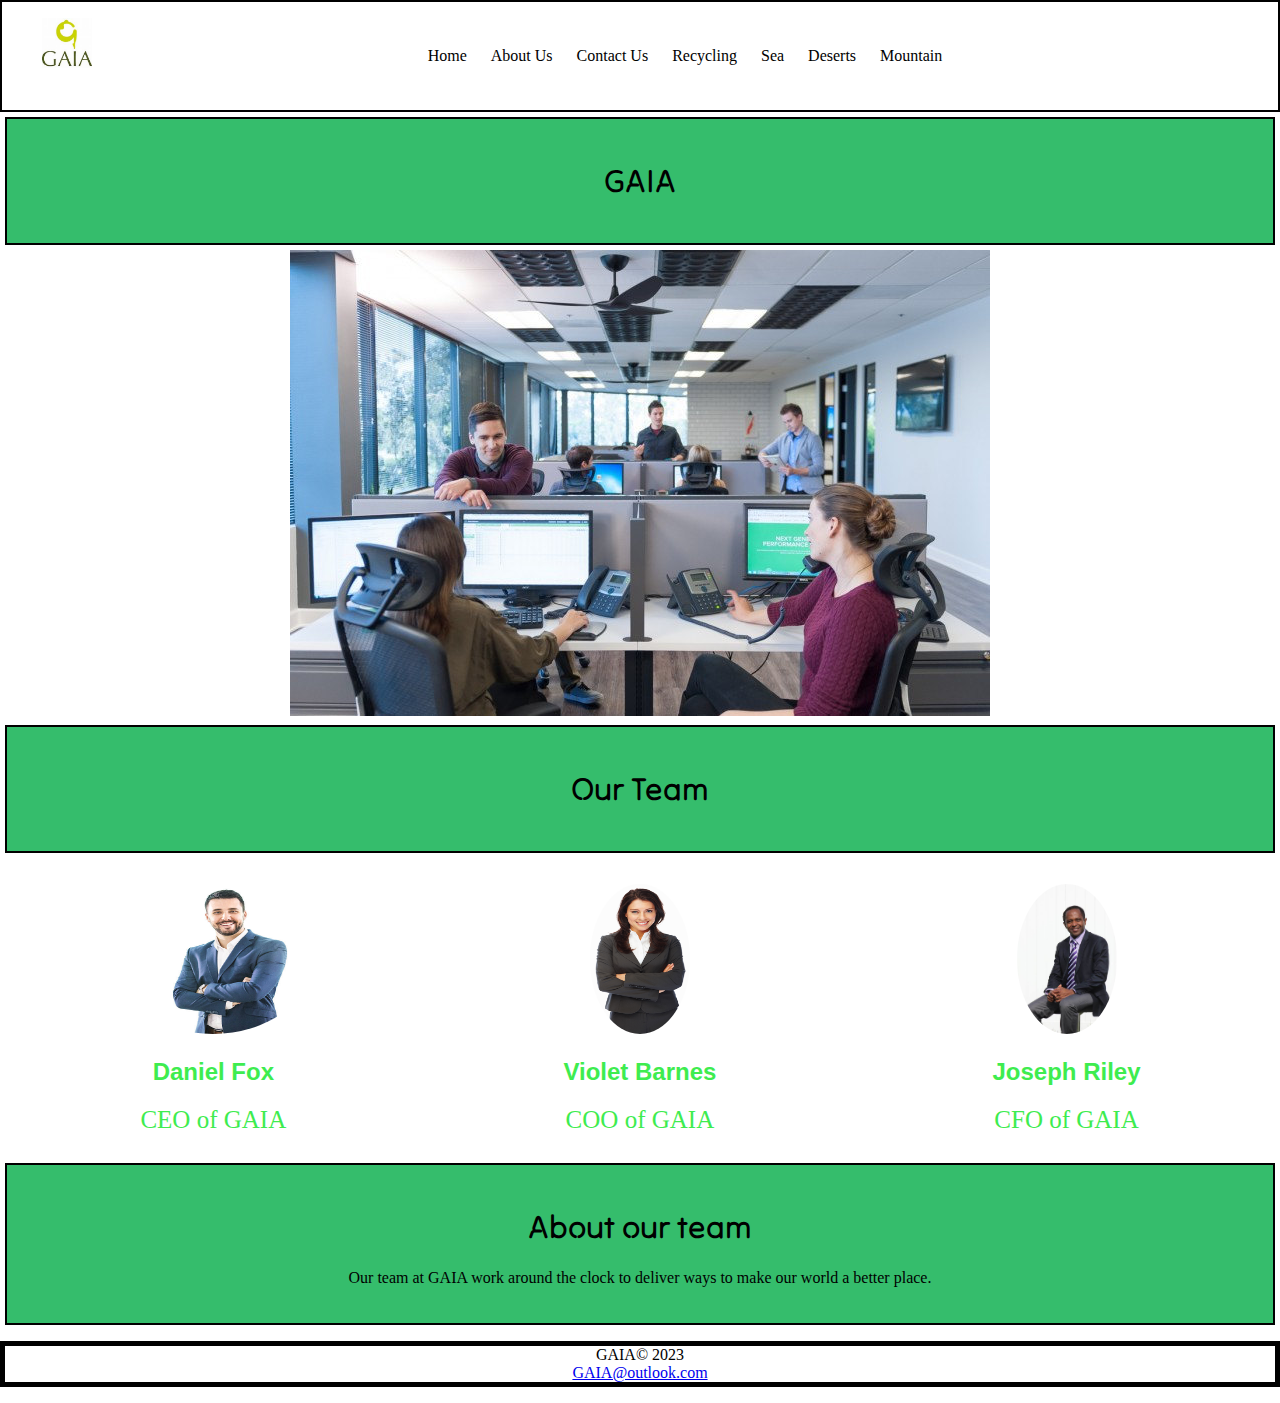
<file: index.html>
<!DOCTYPE html>
<html lang="en">
<head>


  <nav>

      <ul class="container">
        <img src="images/Gaia.jpg" class="Gaia"> 
        
        <li class="bar"><a href=index.html>Home</a></li>
        <li class="bar"><a href="about.html">About Us</a></li>
        <li class="bar"><a href="contact.html">Contact Us</a></li>
        <li class="bar"><a href="recycle.html">Recycling</a></li>
        <li class="bar"><a href="sea.html">Sea</a></li>
        <li class="bar"><a href="desert.html">Deserts</a></li>
        <li class="bar"><a href="mountain.html">Mountain</a></li>
      </ul>

    </nav>
  <link rel="preconnect" href="https://fonts.googleapis.com">
  <link rel="preconnect" href="https://fonts.gstatic.com" crossorigin>
  <link href="https://fonts.googleapis.com/css2?family=Tilt+Neon&display=swap" rel="stylesheet">
  <link href = "style.css">
  <meta charset="UTf-8">
  <meta http-equiv="X-UA-Compatible" content=IE=edge>
  <meta name="viewport" content="width=device-width initial-scale=1.0">
  

  <title>Home Page</title>
  <link href="style.css" rel="stylesheet" type="text/css" />

</head> 
  
    <body>
      <div class="bg-green">  <h1>GAIA</h1> </div>
      
     
      <div>
         <img src="images/office1.jpg" class="office1">
      </div>
      </head>
      <body>
<div class="bg-green">
      <h1>Our Team</h1>

</div>
      <div class="row">
        <div class="column">
<p><img src="images/Member 1.jpg" style="width:200px; height:150px;"class="CEO"></p>
<h2>Daniel Fox</h2>
<p1>CEO of GAIA</p1>
</div>
        
        <div class="column">
<p><img src="images/Member 2.jpg" style="width:100px; height:150px;"class="COO"></p>
       <h2> Violet Barnes </h2>
        <p2>COO of GAIA</p2>
        </div>
        
        <div class="column">
<p><img src="images/Member 3.jpg" style="width:100px; height:150px;" class="CFO"></p>
        <h2>Joseph Riley</h2>
            <p3>CFO of GAIA</p3>
        </div>
      </div>
        
        <div class="bg-green"> <h1>About our team</h1> 
   <p>Our team at GAIA work around the clock to deliver ways to make our world a better place.</p>
        </div>
      
<footer>
  <p> GAIA© 2023<BR> 
  <a href="GAIA@outlook.com">GAIA@outlook.com</a></p>
</footer>
  
  
</body>

</html>
</file>
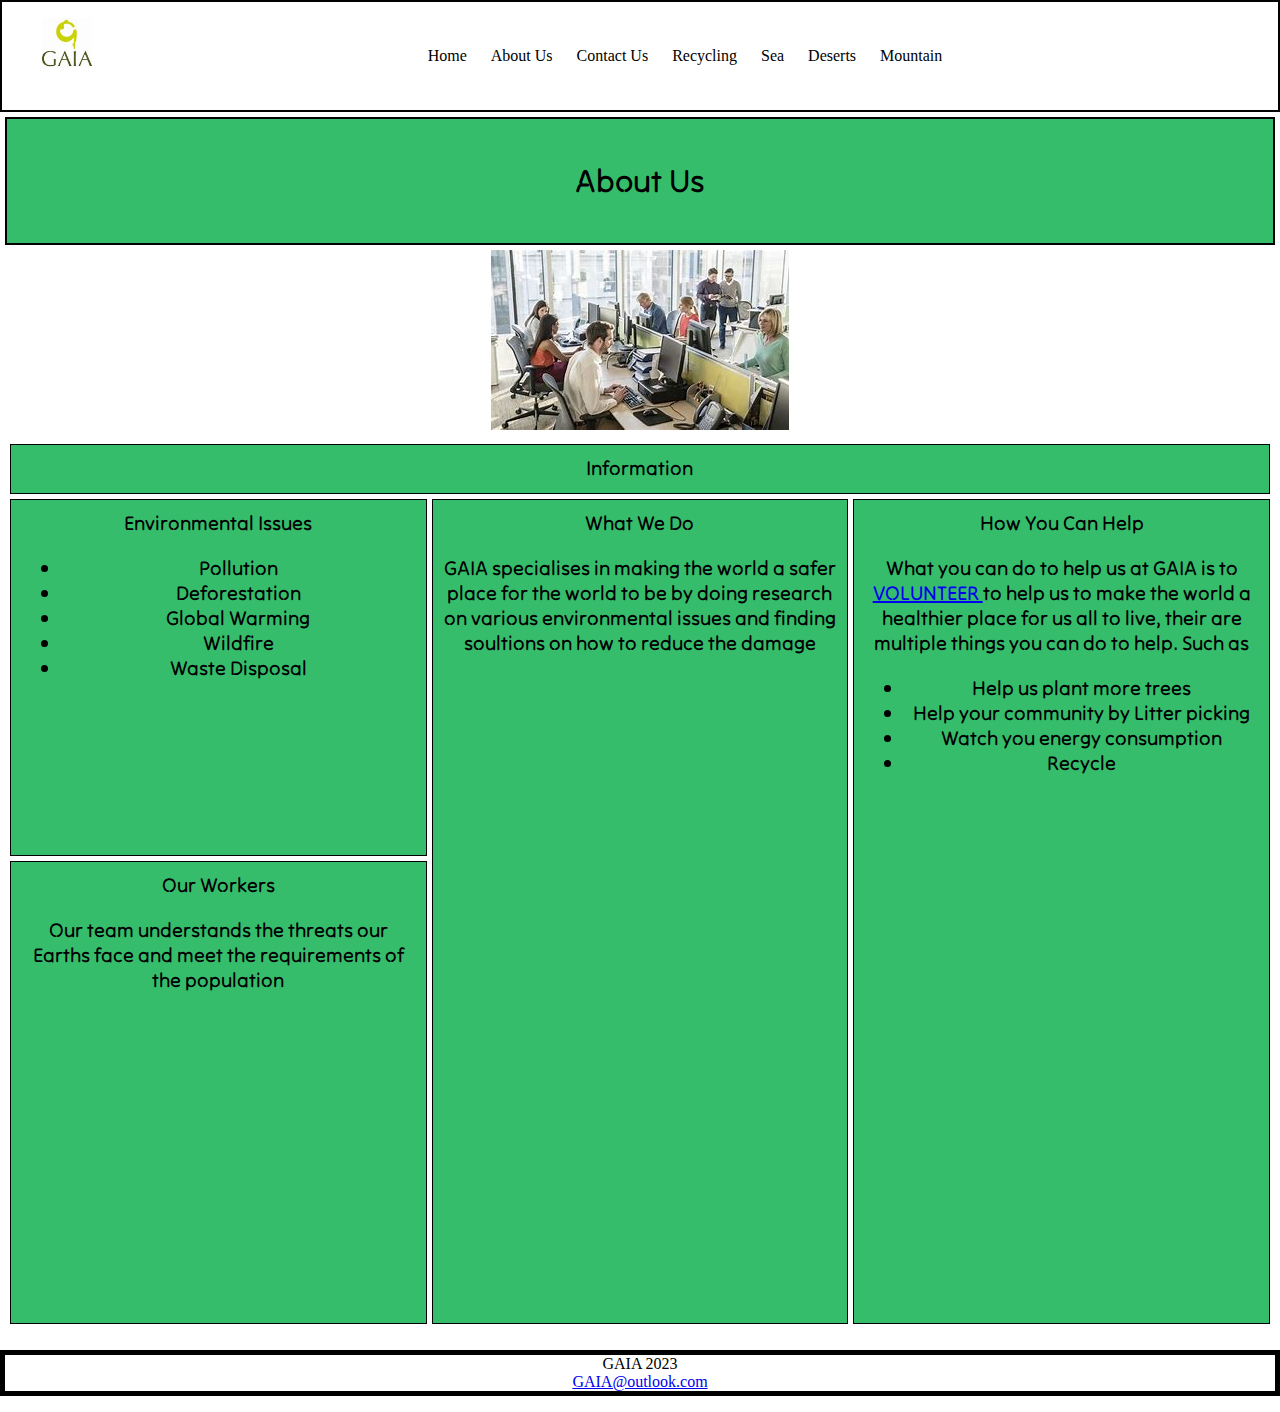
<file: about.html>
<!DOCTYPE html>
<html lang="en">
<head>
  
<nav>

<ul class="container">
<img src="images/Gaia.jpg" class="Gaia"> 

<li><a href=index.html>Home</a></li>

<li><a href="about.html">About Us</a></li>

<li><a href="contact.html">Contact Us</a></li>

<li><a href="recycle.html">Recycling</a></li>

<li><a href="sea.html">Sea</a></li>

<li><a href="desert.html">Deserts</a></li>

<li><a href="mountain.html">Mountain</a></li>

</ul>

</nav>
<link rel="preconnect" href="https://fonts.googleapis.com">
<link rel="preconnect" href="https://fonts.gstatic.com" crossorigin>
<link href="https://fonts.googleapis.com/css2?family=Tilt+Neon&display=swap" rel="stylesheet">

<meta charset="utf-8">
<meta http-equiv="X-UA-Compatible" content=IE=edge>
<meta name="viewport" content="width=device-width">
<title>About Us</title>
<link href="style.css" rel="stylesheet" type="text/css" />
</head> 
<body>

  <div class="bg-green">  <h1>About Us</h1> </div>

<div>
<img src="images/office2.jpg" class="office2">
</div>

      <div class="grid1">
        <div class="Information">Information</div>
        <div class="Environmental-Issues">Environmental Issues <ul>
          <li>Pollution</li>
          <li>Deforestation</li>
          <li>Global Warming</li>
          <li>Wildfire</li>
          <li>Waste Disposal</li>
        </ul></div>
         <div class="What-We-Do">What We Do <p>GAIA specialises in making the world a safer place for the world to be by doing research on various environmental issues and finding soultions on how to reduce the damage </p></div>
        <div class="How-You-Can-Help">How You Can Help <p>What you can do to help us at GAIA is to<a href="https://gaiahouse.co.uk/working-here/being-a-trustee/" href="Volunteer"> VOLUNTEER </a> to help us to make the world a healthier place for us all to live, their are multiple things you can do to help. Such as<ul>
<li>Help us plant more trees</li> 
<li>Help your community by Litter picking</li>
<li>Watch you energy consumption</li>         
<li>Recycle</li>  </ul> </p> </div>
        <div class="Our-Workers">Our Workers <p>Our team understands the threats our Earths face and meet the requirements of the population </p></div>
        </div>


<footer>
<p> GAIA 2023<BR> 
<a href="GAIA@outlook.com">GAIA@outlook.com</a></p>
</footer>

</body>

</html>
</file>
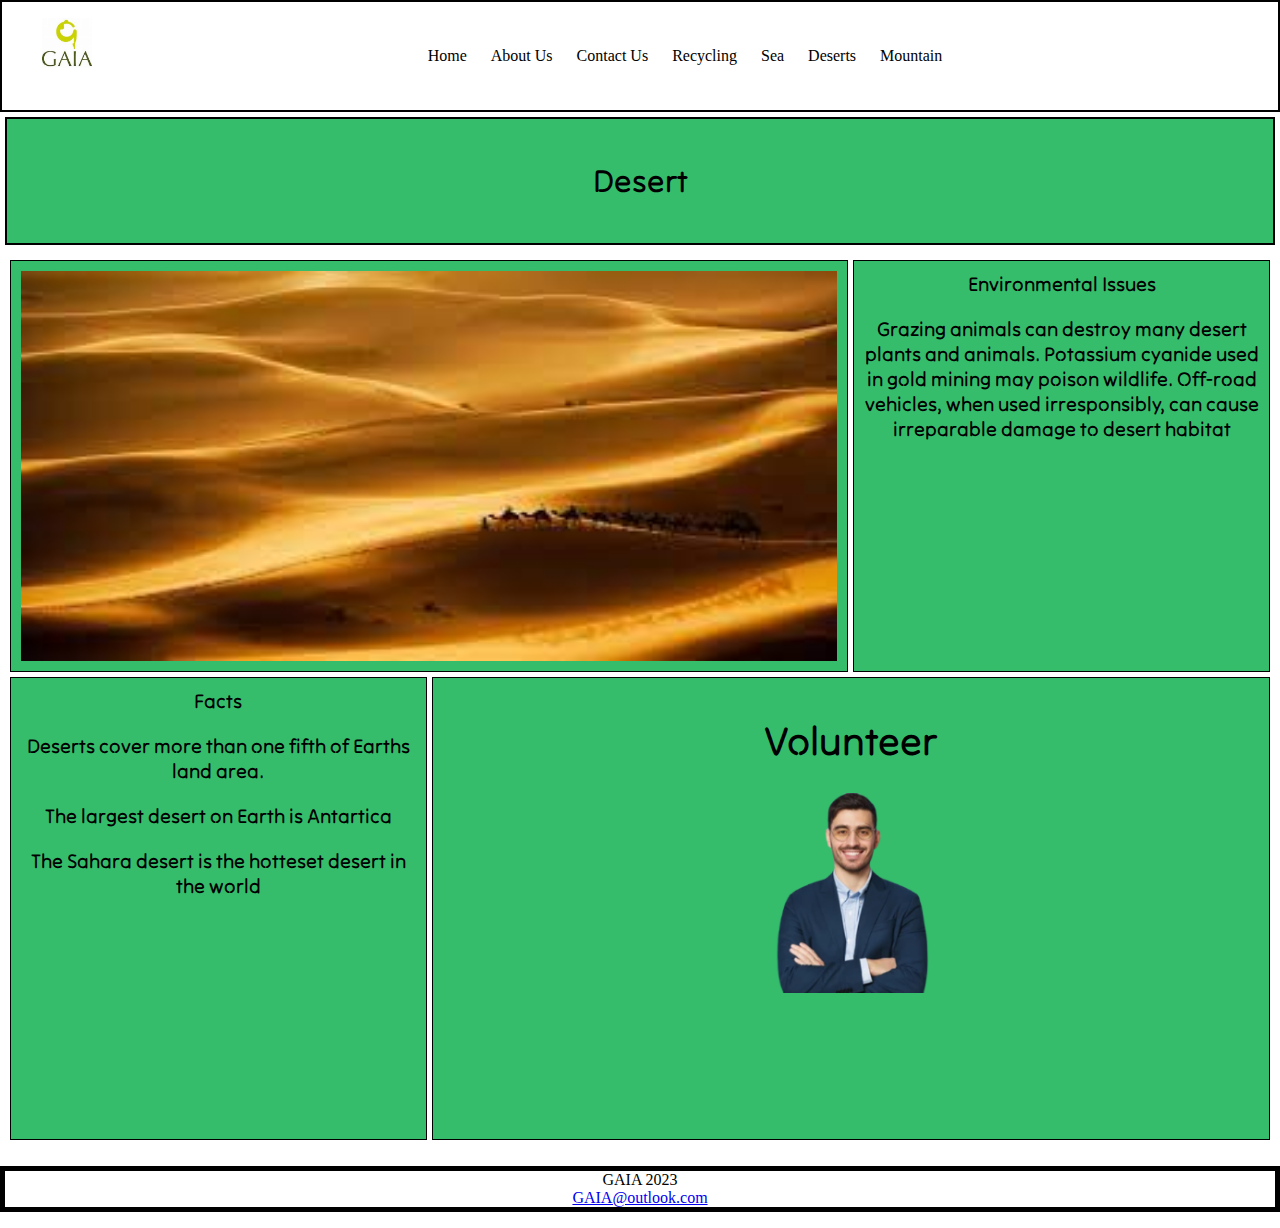
<file: desert.html>
<!DOCTYPE html>
<html lang="en">
<head>

  
  <nav>

      <ul class="container">
         <img src="images/Gaia.jpg" class="Gaia"> 
        <li><a href=index.html>Home</a></li>

        <li><a href="about.html">About Us</a></li>

        <li><a href="contact.html">Contact Us</a></li>

        <li><a href="recycle.html">Recycling</a></li>

        <li><a href="sea.html">Sea</a></li>

        <li><a href="desert.html">Deserts</a></li>

        <li><a href="mountain.html">Mountain</a></li>

      </ul>

    </nav>
  <link rel="preconnect" href="https://fonts.googleapis.com">
  <link rel="preconnect" href="https://fonts.gstatic.com" crossorigin>
  <link href="https://fonts.googleapis.com/css2?family=Tilt+Neon&display=swap" rel="stylesheet">

  <meta charset="utf-8">
  <meta http-equiv="X-UA-Compatible" content=IE=edge>
  <meta name="viewport" content="width=device-width">
  <title>Desert Page</title>
  <link href="style.css" rel="stylesheet" type="text/css" />
</head> 

    <body>


      <div class="bg-green">  <h1>Desert</h1>
 </div>
      
<div class="grid1">
  <div class="D-Environmental-Issues">Environmental 
  Issues<p>Grazing animals can destroy many desert plants and animals. Potassium cyanide used in gold mining may poison wildlife. Off-road vehicles, when used irresponsibly, can cause irreparable damage to desert habitat</p></div>
  
  <div class="D-Image"><img src="images/desert.png" width="100%" height="100%" ></div>
  
  <div class="D-Facts">Facts<p>Deserts cover more than one fifth of Earths land area.</p> <p>The largest desert on Earth is Antartica</p> <p>The Sahara desert is the hotteset desert in the world</p></div>    
  
  <div class="D-Volunteer" ><h1>Volunteer</h1> <img src="images/desert-V.png" height="200px" > </div> 
    </div>
    </div>
  
<footer>
  <p> GAIA 2023<BR> 
  <a href="GAIA@outlook.com">GAIA@outlook.com</a></p>
      </footer>


</body>

</html>
</file>
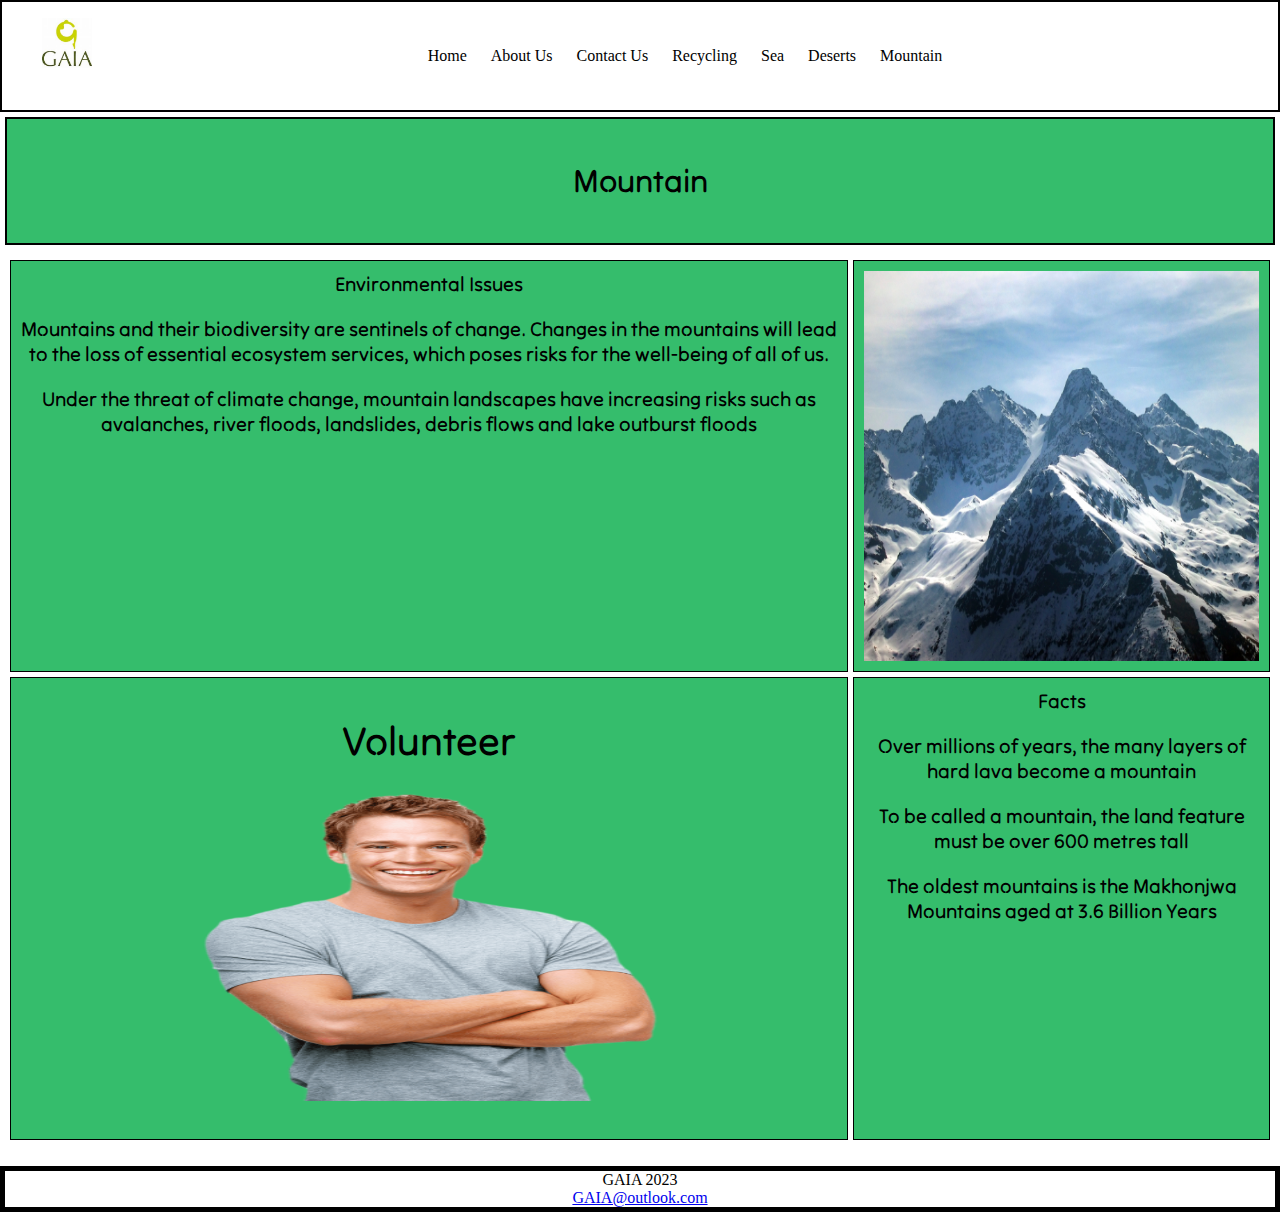
<file: mountain.html>
<!DOCTYPE html>
<html lang="en">
<head>

  
  <nav>

      <ul class="container">
         <img src="images/Gaia.jpg" class="Gaia"> 
        <li><a href=index.html>Home</a></li>

        <li><a href="about.html">About Us</a></li>

        <li><a href="contact.html">Contact Us</a></li>

        <li><a href="recycle.html">Recycling</a></li>

        <li><a href="sea.html">Sea</a></li>

        <li><a href="desert.html">Deserts</a></li>

        <li><a href="mountain.html">Mountain</a></li>

      </ul>

    </nav>
  <link rel="preconnect" href="https://fonts.googleapis.com">
  <link rel="preconnect" href="https://fonts.gstatic.com" crossorigin>
  <link href="https://fonts.googleapis.com/css2?family=Tilt+Neon&display=swap" rel="stylesheet">

  <meta charset="utf-8">
  <meta http-equiv="X-UA-Compatible" content=IE=edge>
  <meta name="viewport" content="width=device-width">
  <title>Moountain Page</title>
  <link href="style.css" rel="stylesheet" type="text/css" />
</head> 

    <body>


      <div class="bg-green">  <h1>Mountain</h1>
 </div>
      <div class="grid1">
        <div class="M-Environmental-Issues">Environmental Issues<p>Mountains and their biodiversity are sentinels of change. Changes in the mountains will lead to the loss of essential ecosystem services, which poses risks for the well-being of all of us.</p> <p>Under the threat of climate change, mountain landscapes have increasing risks such as avalanches, river floods, landslides, debris flows and lake outburst floods</p></div>
        <div class="M-Image"><img src="images/Mountain.jpg"width="100%" height="100%"></div>
        
        <div class="M-Facts">Facts<p>Over millions of years, the many layers of hard lava become a mountain</p> <p>To be called a mountain, the land feature must be over 600 metres tall</p> <p> The oldest mountains is the Makhonjwa Mountains aged at 3.6 Billion Years</p></div>    
        <div class="M-Volunteer"><h1>Volunteer</h1> <img src="images/M-Volunteer.png" width="70%" height="70%"> </div> 
          </div>
          </div>


  <script src="https://replit.com/public/js/replit-badge-v2.js" theme="dark" position="bottom-right"></script>
<footer>
  <p> GAIA 2023<BR> 
  <a href="GAIA@outlook.com">GAIA@outlook.com</a></p>
      </footer>


</body>

</html>
</file>
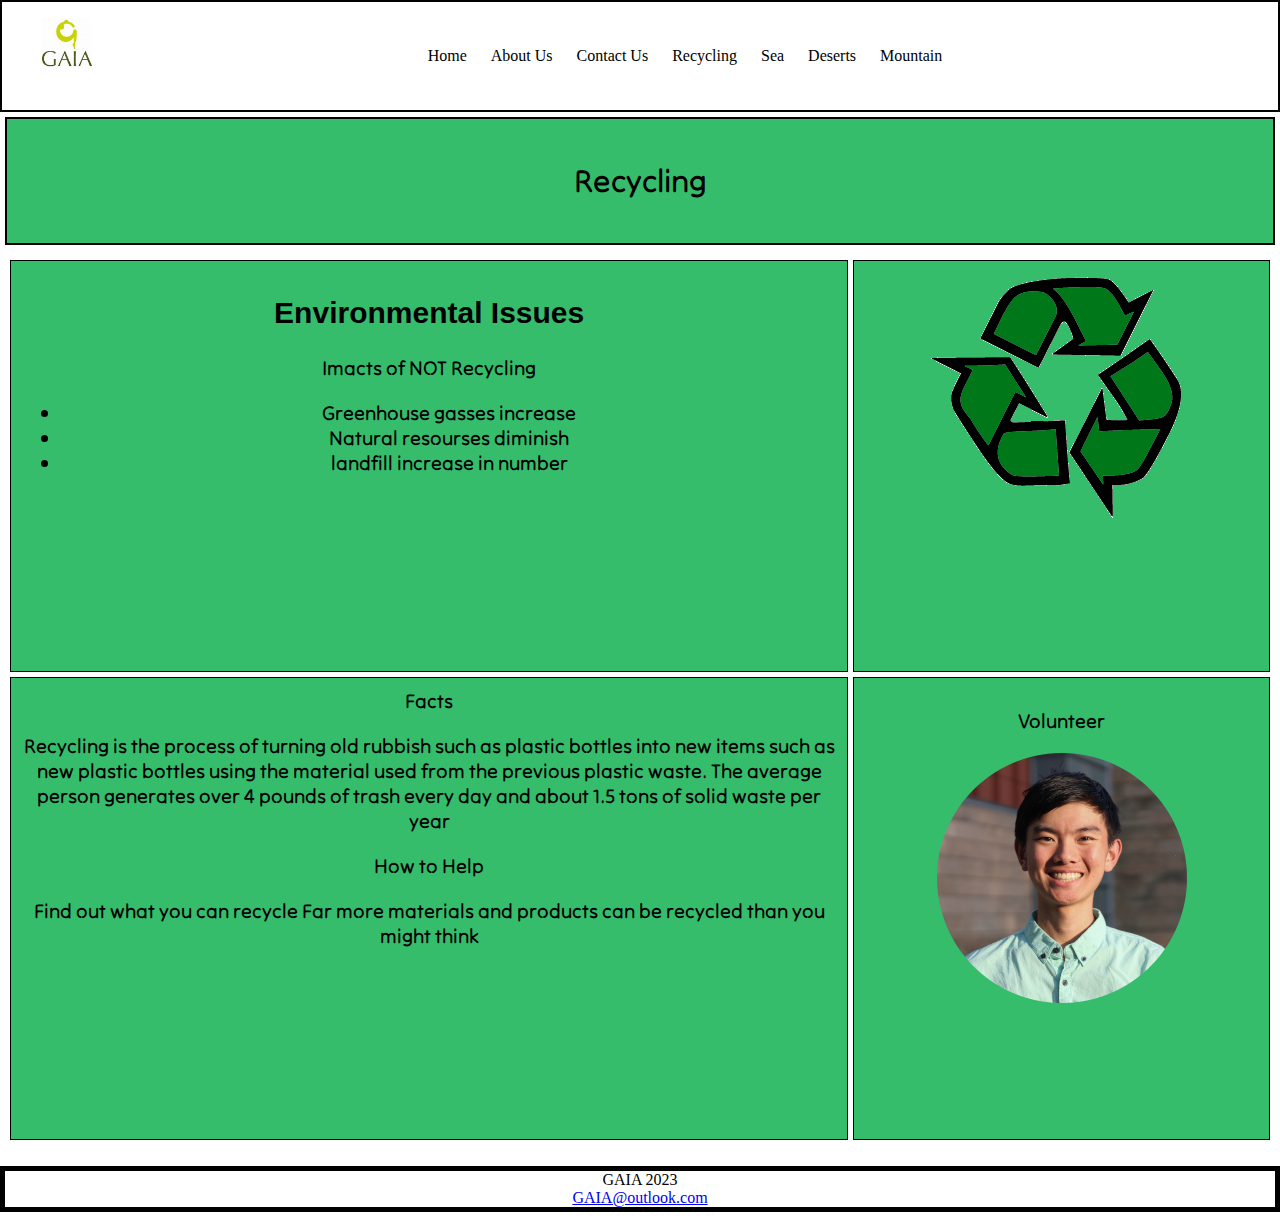
<file: recycle.html>
<!DOCTYPE html>
<html lang="en">
<head>

  
  <nav>

      <ul class="container">
         <img src="images/Gaia.jpg" class="Gaia"> 
        <li><a href=index.html>Home</a></li>

        <li><a href="about.html">About Us</a></li>

        <li><a href="contact.html">Contact Us</a></li>

        <li><a href="recycle.html">Recycling</a></li>

        <li><a href="sea.html">Sea</a></li>

        <li><a href="desert.html">Deserts</a></li>

        <li><a href="mountain.html">Mountain</a></li>

      </ul>

    </nav>
  <link rel="preconnect" href="https://fonts.googleapis.com">
  <link rel="preconnect" href="https://fonts.gstatic.com" crossorigin>
  <link href="https://fonts.googleapis.com/css2?family=Tilt+Neon&display=swap" rel="stylesheet">

  <meta charset="utf-8">
  <meta http-equiv="X-UA-Compatible" content=IE=edge>
  <meta name="viewport" content="width=device-width">
  <title>Recycling Page</title>
  <link href="style.css" rel="stylesheet" type="text/css" />
</head> 

    <body>


<div class="bg-green"> <h1>Recycling</h1> </div>

      <div class="grid1"> 
<div class="R-Environmental-Issues"><h2>Environmental Issues</h2><p>Imacts of NOT Recycling</p> <ul>
  <li>Greenhouse gasses increase</li>
  <li>Natural resourses diminish</li>
  <li>landfill increase in number</li>
</ul> </div>
<div class="R-Facts">Facts<p>Recycling is the process of turning old rubbish such as plastic bottles into new items such as new plastic bottles using the material used from the previous plastic waste. The average person generates over 4 pounds of trash every day and about 1.5 tons of solid waste per year</p>
How to Help<p>Find out what you can recycle Far more materials and products can be recycled than you might think</p> </div>
        
<div class="Recycling-image"><img src="images/recycling.png"></div>
<div class="R-Volunteer" height="50px"> <p> Volunteer</p> <img src="images/r-volunteer.png">
</div>
 </div>


<footer>
  <p> GAIA 2023<BR> 
  <a href="GAIA@outlook.com">GAIA@outlook.com</a></p>
      </footer>


</body>

</html>
</file>
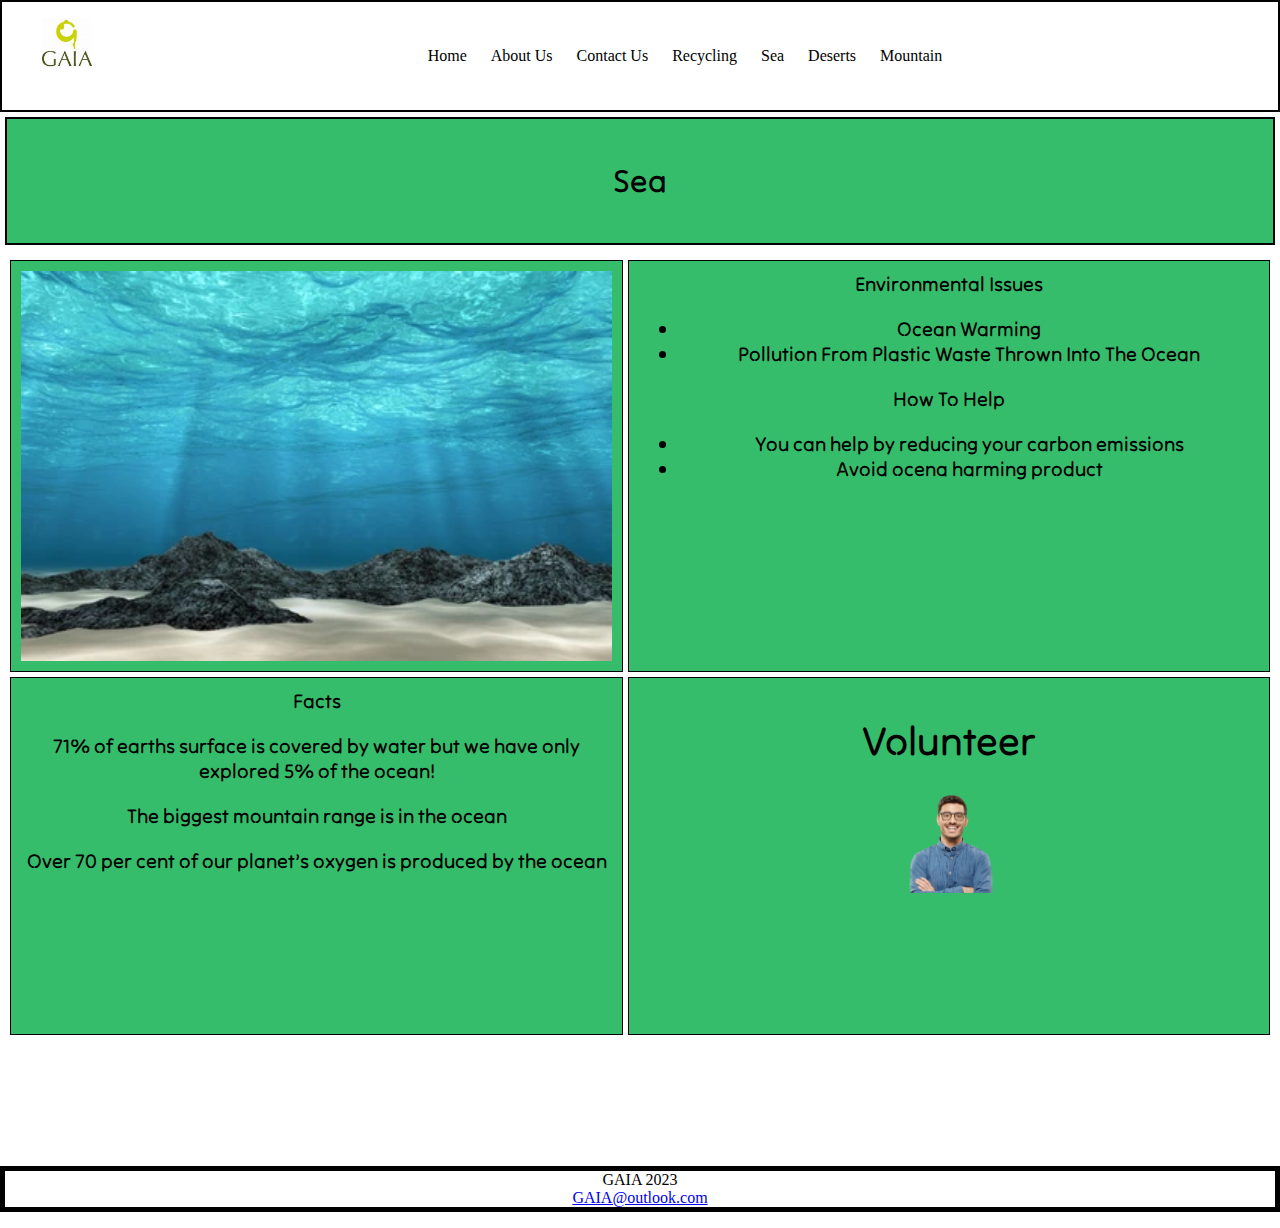
<file: sea.html>
<!DOCTYPE html>
<html lang="en">
<head>
  
  <nav>

      <ul class="container">
         <img src="images/Gaia.jpg" class="Gaia"> 
        <li><a href=index.html>Home</a></li>

        <li><a href="about.html">About Us</a></li>

        <li><a href="contact.html">Contact Us</a></li>

        <li><a href="recycle.html">Recycling</a></li>

        <li><a href="sea.html">Sea</a></li>

        <li><a href="desert.html">Deserts</a></li>

        <li><a href="mountain.html">Mountain</a></li>

      </ul>

    </nav>
  <link rel="preconnect" href="https://fonts.googleapis.com">
  <link rel="preconnect" href="https://fonts.gstatic.com" crossorigin>
  <link href="https://fonts.googleapis.com/css2?family=Tilt+Neon&display=swap" rel="stylesheet">

  <meta charset="utf-8">
  <meta http-equiv="X-UA-Compatible" content=IE=edge>
  <meta name="viewport" content="width=device-width">
  <title>Sea Page</title>
  <link href="style.css" rel="stylesheet" type="text/css" />
</head> 

    <body>


      <div class="bg-green">  <h1>Sea</h1>  </div>

<div class="grid1">
<div class="S-Environmental-Issues">Environmental Issues
<ul>
<li>Ocean Warming</li>
<li>Pollution From Plastic Waste Thrown Into The Ocean </li> </ul>

  <p>How To Help</p> <ul>
    <li>You can help by reducing your carbon emissions</li>
    <li>Avoid ocena harming product</li>
  </ul> </div>

<div class="S-Facts">Facts <p>71% of earths surface is covered by water but we have only explored 5% of the ocean!</p> <p>The biggest mountain range is in the ocean</p> <p>Over 70 per cent of our planet’s oxygen is produced by the ocean</p></div>

  <div class="S-Volunteer"> <h1>Volunteer</h1> <img src="images/S-volunteer.png" height="100px"> </div>  

  <div class="S-Image"><img src="images/Sea.png" height="100%"></div>  


  
</div>

  <script src="https://replit.com/public/js/replit-badge-v2.js" theme="dark" position="bottom-right"></script>
<footer>
  <p> GAIA 2023<BR> 
  <a href="GAIA@outlook.com">GAIA@outlook.com</a></p>
      </footer>


</body>

</html>
</file>
<file: style.css>
h1{font-family: 'Tilt Neon', sans-serif;}
h2{font-family: 'Space Grotesk', sans-serif;}
ul{text-align:center;}
body{text-align:center;}
form{font-family: 'Nova Square', sans-serif;}

.bg-green{background-color:rgba(53, 189, 108);padding:20px; margin:5px; border:2px solid #000000;}
<div class="bg-green"> 

.bar{
  padding-right:30px;}

.social-icon{
  color:rgba(62,236,79);
}
.social-icon:hover{
background-color:rgba(0,0,0,1);}



nav
{background-color:rgba(255,255,255,);
border:2px solid rgba(0,0,0,1);
color:rgba(255,255,255,);
display:block;
overflow:hidden;
width:100%;}


nav ul li{
  display: inline-block;
  list-style-type: none;
}

nav ul li a{
  color:rgba(0,0,0,1);
  display: block;
  line-height: 56px;
  text-decoration: none;
  padding: 10px;
}

nav ul li :hover{
  background-color:rgba(62, 236, 79, 0.8);
  
}

nav ul li:hover a{
  color: rgb(255,255 ,255)
}

  * {
 box-sizing: border-box }

.column{
float: left;
width: 33.33%;
padding: 10px;
height: 300px; 
}

.column p1{
color:rgba(62,236,79,1);
  font-size: 25px;
  }

.column p2{
color:rgba(62,236,79,1);
  font-size: 25px;
  }

.column p3{
color:rgba(62,236,79,1);
  font-size: 25px;
  }

.column h2{
  color:rgba(62,236,79,1);
}



.row:after {
 content: "";
display: table;
 clear: both;
 }


@media screen and (max-width: 992px){
.bg-green{background-color:rgba(53, 189, 108,0.5) ;padding:10px; margin:5px; border:2px solid #000000;
         }
}

@media screen and (max-width: 992px) {
  .column {
  
    width:50%; 
    min-height:350px;
  }
  .grid1{
    width:100%
    padding:10px;
    margin:0ppx;  }
}

@media screen and (max-width: 600px){
.bg-green{background-color:rgba(53, 189, 108,0.3) ;padding:10px; margin:5px; border:2px solid #000000;
         }
}


@media screen and (max-width: 600px) {
  .column {
    width: 100%;
    padding:20px; margin:0px;
    border:2px solid #000000;}
  }
.grid1{
  width:100%
  padding:10px;
  margin:0ppx;
}
}

footer{
  background-color:rgba(255,255,255);
  color:rgba(0,0,0,1);
  text-align:center;
  padding:5px; 
  margin-top:auto;
}
footer p{
  border: 5px solid rgba(0,0,0,1);
}  

.CEO{
  border-radius:50%;}

.COO{
  border-radius:50%;}

.CFO{
  border-radius:50%;}




.Gaia{ 
  height:50px;
  width:50px; 
  margin-right:auto;
float:left;
}

body{
  margin:0;
}
/*
For About Us page
/*/
  .grid1{
    width:100vw;
    height:100vh;
    font-family:'Tilt Neon', sans-serif;
    font-weight:bold;
    font-size:20px;
    display:grid;

    grid-template-columns: repeat(3,1fr);
    grid-template-rows:50px 1fr 1fr 100px;

    gap:5px;
    padding:10px;
    box-sizing:border-box;
  }
  .grid1 div{
    padding:10px;
    border:1px solid rgba(0,0,0,1);
  }

  .Information{
  background-color:rgba(53, 189, 108);  
  grid-column-start:1;
  grid-column-end:4; 
  grid-row-start:1;  
  grid-row-end:1;  
  }


  .How-You-Can-Help{
    background-color:rgba(53, 189, 108);
    grid-column-start:3;
    grid-column-end:4;
    grid-row-start:2;
    grid-row-end:5;
  }
  .What-We-Do{
  background-color:rgba(53, 189, 108);  
  grid-column-start:2;
  grid-column-end:3;
  grid-row-start: 2; 
  grid-row-end:5; 
  }

.Environmental-Issues{
  background-color:rgba(53, 189, 108);
  grid-column-start:1;
  grid-column-end:2;
  grid-row-start:2;
  grid-row-end:3;

}
.Our-Workers{
  background-color:rgba(53, 189, 108); 
  grid-column-start:1;
  grid-column-end:2;
  grid-row-start:3;
  grid-row-end:5;
}
/*
For Contact us pages
*/
.Contact-Form{
  background-color:rgba(53, 189, 108);
  grid-column-start:3;
  grid-column-end:4;
  grid-row-start:2;
  grid-row-end:3;
}

.Our-Socials{
  background-color:rgba(53, 189, 108);  
  grid-column-start:1;
  grid-column-end:4;  
}  
 .E-Mail{
   background-color:rgba(53, 189, 108);
   grid-column-start:1;
   grid-column-end:2;
}
.Facebook{
  background-color:rgba(53, 189, 108);
  grid-column-start:2;
  grid-column-end:3;
}  
.Our-Location{
  background-color:rgba(53, 189, 108);
  grid-column-start:1;
  grid-column-end:4;
  grid-row-start: 3;
  grid-row-end:4;
}

.footer-grid{
  grid-column-start:1;
  grid-column-end:4;
  border:5px solid rgba(62, 236, 79);
}

/*for recycling page*/

.R-Environmental-Issues{
  background-color:rgba(53, 189, 108);
   grid-column-start:1;
   grid-column-end:3;
  grid-row-start:1;
  grid-row-end:3;
}

.R-Volunteer{
   background-color:rgba(53, 189, 108);
 grid-column-start: 3;
  grid-column-end:4;
  grid-row-start:3;
  grid-row-end:5;
}

.R-Facts{
   background-color:rgba(53, 189, 108);
  grid-column-start:1;
  grid-column-end:3;
  grid-row-start:3;
  grid-row-end:5;
}

.Recycling-image{
   background-color:rgba(53, 189, 108);
  grid-column-start:3 ;
  grid-column-end: 4;
  grid-row-start:1;
  grid-row-end:3;
}  


/* sea page*/
.S-Environmental-Issues{
  text-overflow: ;
  background-color:rgba(53, 189, 108);
  grid-column-start:2;
  grid-column-end: 4;
  grid-row-start:1;
  grid-row-end:3;}

.S-Volunteer{
  background-color:rgba(53, 189, 108);
  grid-column-start:2;
  grid-column-end: 4;
  grid-row-start:3;
  grid-row-end:4;
}


.S-Facts{
  background-color:rgba(53, 189, 108);
  grid-column-start:1;
  grid-column-end: 2;
  grid-row-start:3;
  grid-row-end:4;
}
.S-Image{
  background-color:rgba(53, 189, 108);
  grid-column-start:1;
  grid-column-end:2;
  grid-row-start:1;
  grid-row-end:3;
}

/*Desert page*/
.D-Environmental-Issues{
  background-color:rgba(53, 189, 108);
  grid-column-start:;
  grid-column-end: 4;
  grid-row-start:1;
  grid-row-end:3;}

.D-Volunteer{
  background-color:rgba(53, 189, 108);
  grid-column-start:2;
  grid-column-end: 4;
  grid-row-start:3;
  grid-row-end:5;
}

.D-Facts{
  background-color:rgba(53, 189, 108);
  grid-column-start:1;
  grid-column-end: 2;
  grid-row-start:3;
  grid-row-end:5;
}
.D-Image{
  background-color:rgba(53, 189, 108);
  grid-column-start:1;
  grid-column-end:3;
  grid-row-start:1;
  grid-row-end:3;
}

/*Mountain page*/ 
.M-Environmental-Issues{
  background-color:rgba(53, 189, 108);
  grid-column-start:1;
  grid-column-end:3;
  grid-row-start:1;
  grid-row-end:3;}

.M-Volunteer{
  background-color:rgba(53, 189, 108);
  grid-column-start:1;
  grid-column-end: 3;
  grid-row-start:3;
  grid-row-end:5;
}

.M-Facts{
  background-color:rgba(53, 189, 108);
  grid-column-start:3;
  grid-column-end: 4;
  grid-row-start:3;
  grid-row-end:5;
}
.M-Image{
  background-color:rgba(53, 189, 108);
  grid-column-start:3;
  grid-column-end:4;
  grid-row-start:1;
  grid-row-end:3;
}


/* 992px */


@media screen and (max-width:992px) {
  .Information{
    text-size-adjust:5px;
    width:100%;
    background-color:rgba(53, 189, 108,0.5);
  }
  .How-You-Can-Help{
    width:100%;
    background-color:rgba(53, 189, 108,0.5);            
  }
  .What-We-Do{
    width:100%;
    background-color:rgba(53, 189, 108,0.5);
}
  .Environmental-Issues{
    width:100%;
    background-color:rgba(53, 189, 108,0.5);
  }
  .Our-Workers{
    width:100%;
    background-color:rgba(53, 189, 108, 0.5);
  }
 .office1{
   width:100%
 }
.office2{
  width:100%
}
.map{
  width:100%;
}  
 .desert volunteer.png{
   width:100%;
 } 
.Contact-Form{
  Width:100%;
  background-color:rgba(53, 189, 108,0.5);
}  
.Our-Socials{
  width:100%;
  background-color:rgba(53, 189, 108,0.5);
}
.E-Mail{
  width:100%;
  background-color:rgba(53, 189, 108, 0.5) 
}
.Our-Location{
 width:100%; 
 background-color:rgba(53, 189, 108,0.5); 
}
 .Facebook{
   width:100%;
   background-color:rgba(53, 189, 108, 0.5);
 } 
.R-Environmental-Issues{
  width:100%;
  background-color:rgba(53, 189, 108, 0.5);
}

.How-To-Help{
    width:100%;
    background-color:rgba(53, 189, 108, 0.5);
  }  

.R-Volunteer{
    width:100%;
    background-color:rgba(53, 189, 108, 0.5);
  }

.Recycling-image{
    width:100%;
    background-color:rgba(53, 189, 108, 0.5);
  }

.R-Facts{
    width:100%;
    background-color:rgba(53, 189, 108, 0.5);
  }  

.S-Environmental-Issues{
    width:100%;
    background-color:rgba(53, 189, 108, 0.5);
  }  

.S-Volunteer{
    width:100%;
    background-color:rgba(53, 189, 108, 0.5);
  } 

.S-How-To-Help{
    width:100%;
    background-color:rgba(53, 189, 108, 0.5);
  }    

.S-Facts{
    width:100%;
    background-color:rgba(53, 189, 108, 0.5);
  }    

.S-Image{
    width:100%;
    background-color:rgba(53, 189, 108, 0.5);
  }    

.D-Environmental-Issues{
  width:100%;
  background-color:rgba(53, 189, 108, 0.5);
}  

.D-Facts{ width:100%;
        background-color:rgba(53, 189, 108, 0.5);
   }


.D-Image{ width:100%;
         background-color:rgba(53, 189, 108, 0.5);
  }

.D-Volunteer{ width:100%;
background-color:rgba(53, 189, 108, 0.5);}

.M-Environmental-Issues{ width:100%;
                       background-color:rgba(53, 189, 108, 0.5);}  

.M-Facts{ width:100%;
  background-color:rgba(53, 189, 108, 0.5);}

.M-Image{ width:100%;
  background-color:rgba(53, 189, 108, 0.5);}

.M-Volunteer{ width:100%;
  background-color:rgba(53, 189, 108, 0.5);} 

  /*600px*/
  
@media screen and ( max-width:600px){
  .Information{
    width:100%;
    background-color:rgba(53, 189, 108,0.3);
  }
  .How-You-Can-Help{
    width:100%;
    background-color:rgba(53, 189, 108,0.3);
}
  .What-We-Do{
    width:100%;
    background-color:rgba(53, 189, 108,0.3);
  }
  .Environmental-Issues{
    width:100%;
    background-color:rgba(53, 189, 108, 0.3);
  }
  .Our-Workers{
    width:100%;
    background-color:rgba(53, 189, 108,0.3);
  }
 .office1{
   width:100%
 }
.office2{
  width:100%}
.map{
 width:100%;
}  
.Contact-Form{
  Width:100%;
  background-color:rgba(53, 189, 108, 0.3);
}
.Our-Socials{
  width:100%;
  background-color:rgba(53, 189, 108, 0.3);
}
.E-Mail{
width:100%;
background-color: rgba(53, 189, 108, 0.3); 
}
.Facebook{
  width:100%;
  background-color:rgba(53, 189, 108,0.3);
}
.Our-Location{
 width:100%; 
 background-color:rgba(53, 189, 108, 0.3);  
} 
  
.R-Environmental-Issues{
    width:100%;
    background-color:rgba(53, 189, 108, 0.3);
  }

.How-To-Help{
      width:100%;
      background-color:rgba(53, 189, 108, 0.3);
    }  
.R-Volunteer{
      width:100%;
      background-color:rgba(53, 189, 108, 0.3);
    }

  .Recycling-image{
      width:100%;
      background-color:rgba(53, 189, 108, 0.3);
    }

  .R-Facts{
      width:100%;
      background-color:rgba(53, 189, 108, 0.3);
  }  

  .S-Environmental-Issues{
    width:100%;
    background-color:rgba(53, 189, 108, 0.3);
  }  

  .S-Volunteer{
    width:100%;
    background-color:rgba(53, 189, 108, 0.3);
  } 

  .S-How-To-Help{
    width:100%;
    background-color:rgba(53, 189, 108, 0.3);
  }    

  .S-Facts{
    width:100%;
    background-color:rgba(53, 189, 108, 0.3);
  }    

  .S-Image{
    width:100%;
    background-color:rgba(53, 189, 108, 0.3);
  }    

.D-Environmental-Issues{ width:100%;
        background-color:rgba(53, 189, 108, 0.3);}

.D-Facts{ width:100%;
        background-color:rgba(53, 189, 108, 0.3);
}

.D-Image{ width:100%;
        background-color:rgba(53, 189, 108, 0.3);}

.D-Volunteer{ width:100%;
            background-color:rgba(53, 189, 108, 0.3);}  

.M-Environmental-Issues{
    width:100%;
    background-color:rgba(53, 189, 108,0.3);
  }
  
.M-Facts{ width:100%;
  background-color:rgba(53, 189, 108,0.3);
}

.M-Image{
    width:100%;
    background-color:rgba(53, 189, 108,0.3);
  }

.M-Volunteer{
    width:100%;
    background-color:rgba(53, 189, 108,0.3);
  }
</file>
